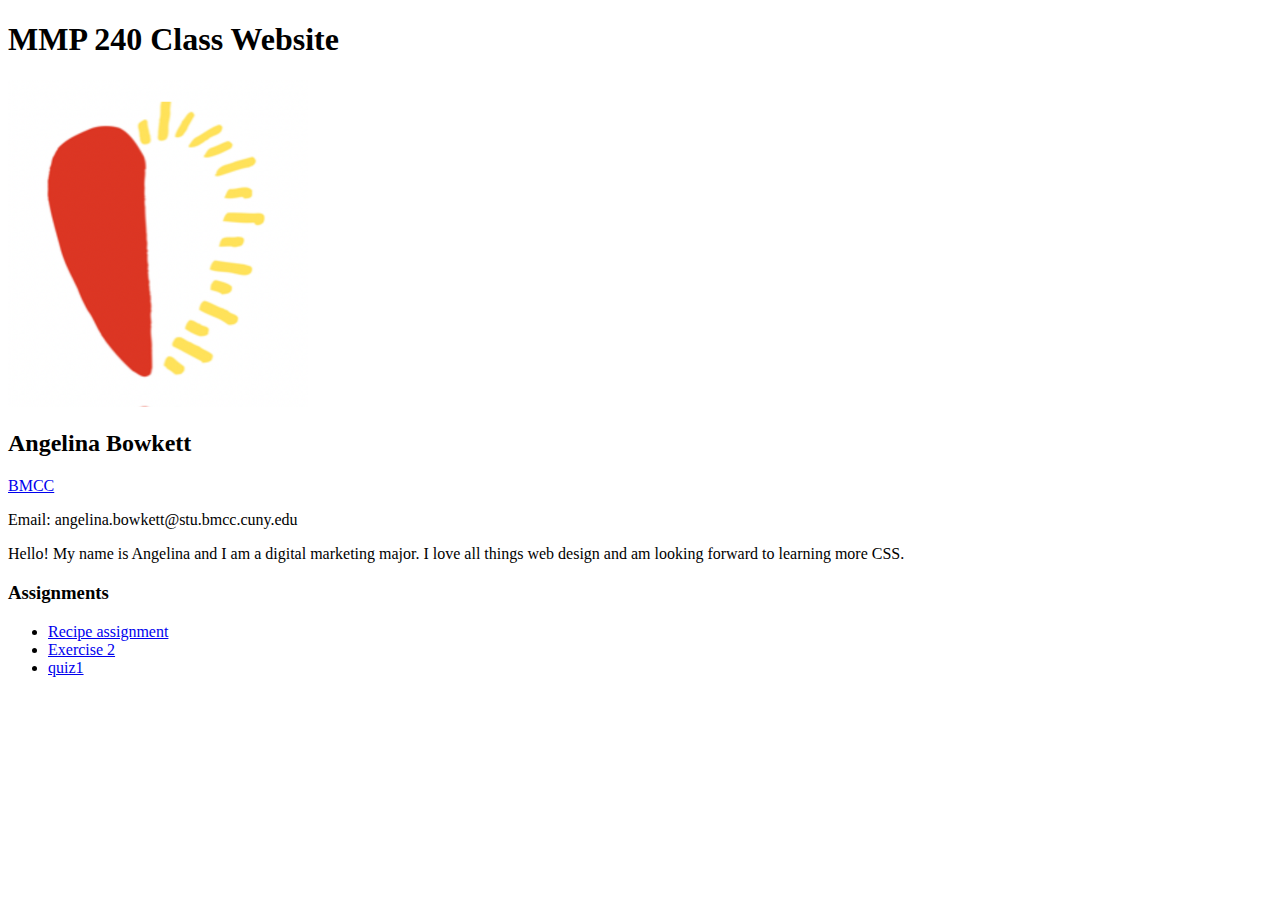
<file: index.html>
<!doctype html>
<html>
<head>
<meta charset="utf-8">
<title> Class Website </title>
</head>
<body>

<h1>MMP 240 Class Website</h1>
<img src="heart.png"alt="me" width=300">
<h2>Angelina Bowkett</h2>
<a href="https://www.bmcc.cuny.edu/">BMCC</a>
<p>Email: angelina.bowkett@stu.bmcc.cuny.edu</p>

  <p>Hello! My name is Angelina and I am a digital marketing major. I love all things
web design and am looking forward to learning more CSS.</p>
  <h3>Assignments</h3>

  <ul>
  <li><a href="recipe/index.html">Recipe assignment</a></li>
  <li><a href="exercise2/exercise2.html">Exercise 2</li>
  <li><a href="quiz1.html"> quiz1<a></li>

  </ul>


</body>
</html>
</file>
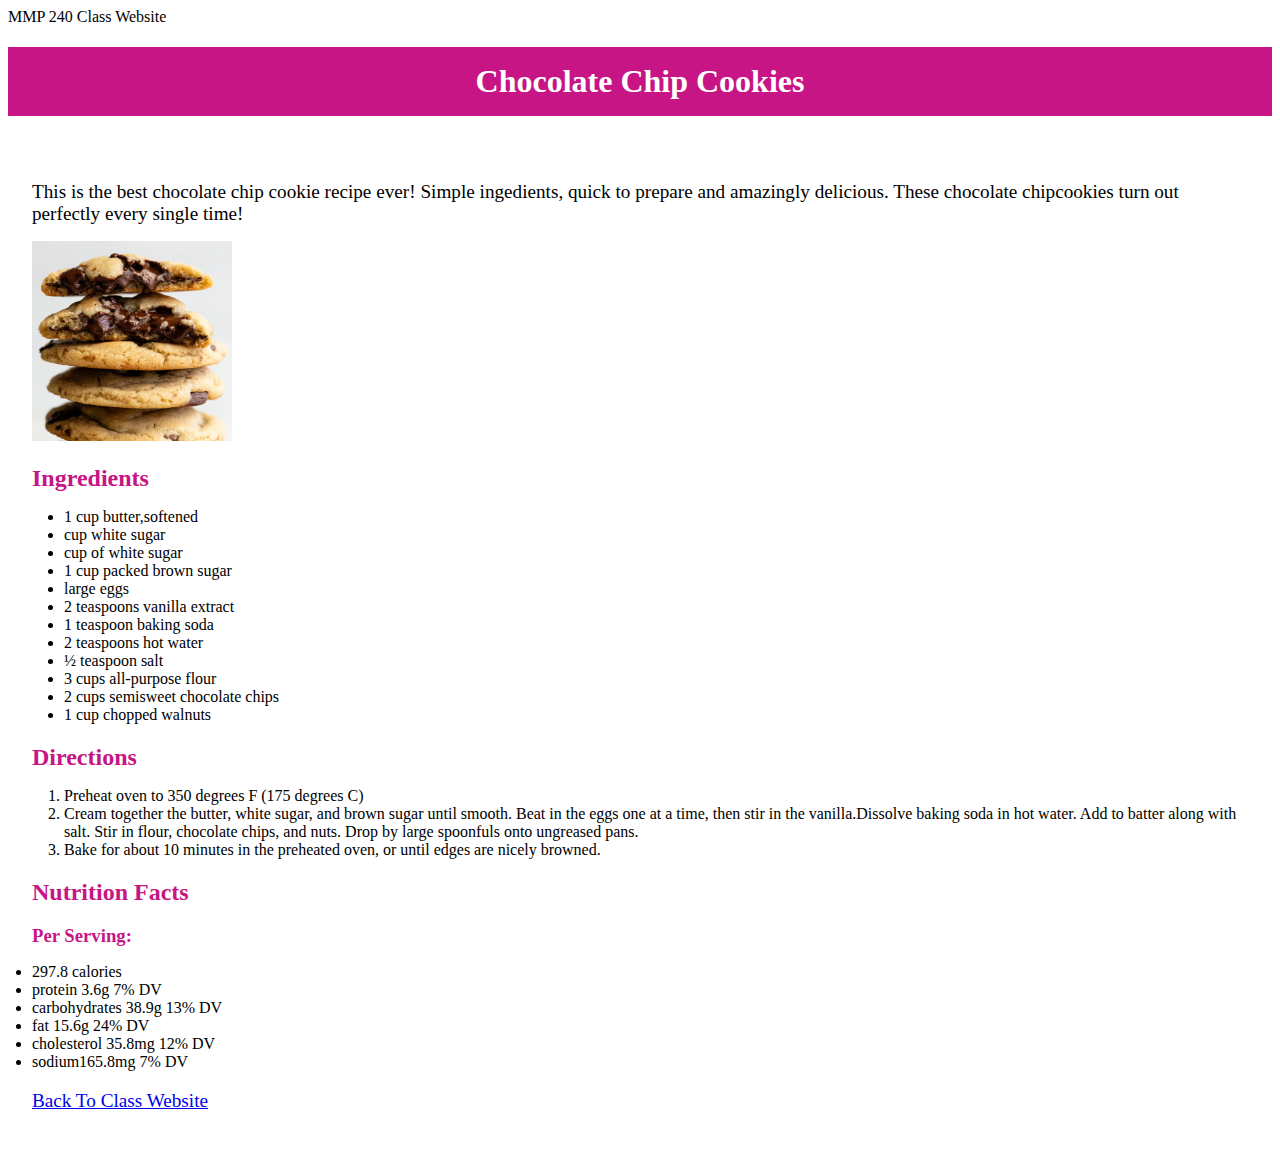
<file: recipe/index.html>
<!DOCTYPE html>
<html>
  <head>
    <meta charset="utf-8">
    <link rel="stylesheet" href="style.css"
    <title>MMP 240 Class Website</title>
  </head>
  <body>
<h1> Chocolate Chip Cookies</h1>
<div class="cookie">
  
<p> This is the best chocolate chip cookie recipe ever! Simple ingedients, quick to prepare and amazingly delicious. These chocolate chipcookies turn out perfectly every single time!</P>
  <img src="Cookie.jpg"alt="me" width=200">
<h2> Ingredients</h2>
<ul>
<li>1 cup butter,softened</li>
<li>cup white sugar</li>
<li>cup of white sugar</li>
<li>1 cup packed brown sugar</li>
<li>large eggs</li>
<li>2 teaspoons vanilla extract</li>
<li> 1 teaspoon baking soda</li>
<li> 2 teaspoons hot water</li>
<li> ½ teaspoon salt</li>
<li> 3 cups all-purpose flour</li>
<li>2 cups semisweet chocolate chips</li>
<li>1 cup chopped walnuts</li>
</ul>
<h2>Directions</h2>
<ol>
<li> Preheat oven to 350 degrees F (175 degrees C)</li>
<li>Cream together the butter, white sugar, and brown sugar until smooth. Beat in the eggs one at a time, then stir in the vanilla.Dissolve baking soda in hot water. Add to batter along with salt. Stir in flour, chocolate chips, and nuts. Drop by large spoonfuls onto ungreased pans.</li>
<li> Bake for about 10 minutes in the preheated oven, or until edges are nicely browned.</li>
</ol>
<h2>Nutrition Facts</h2>
<h3>Per Serving:</h3>
<li>297.8 calories</li>
<li>protein 3.6g 7% DV</li>
<li>carbohydrates 38.9g 13% DV</li>
<li>fat 15.6g 24% DV</li>
<li>cholesterol 35.8mg 12% DV</li>
<li>sodium165.8mg 7% DV</li>
<p>
<a href="../index.html">Back To Class Website</a>
  </p>
  </div>
    </body>
</html>
</file>
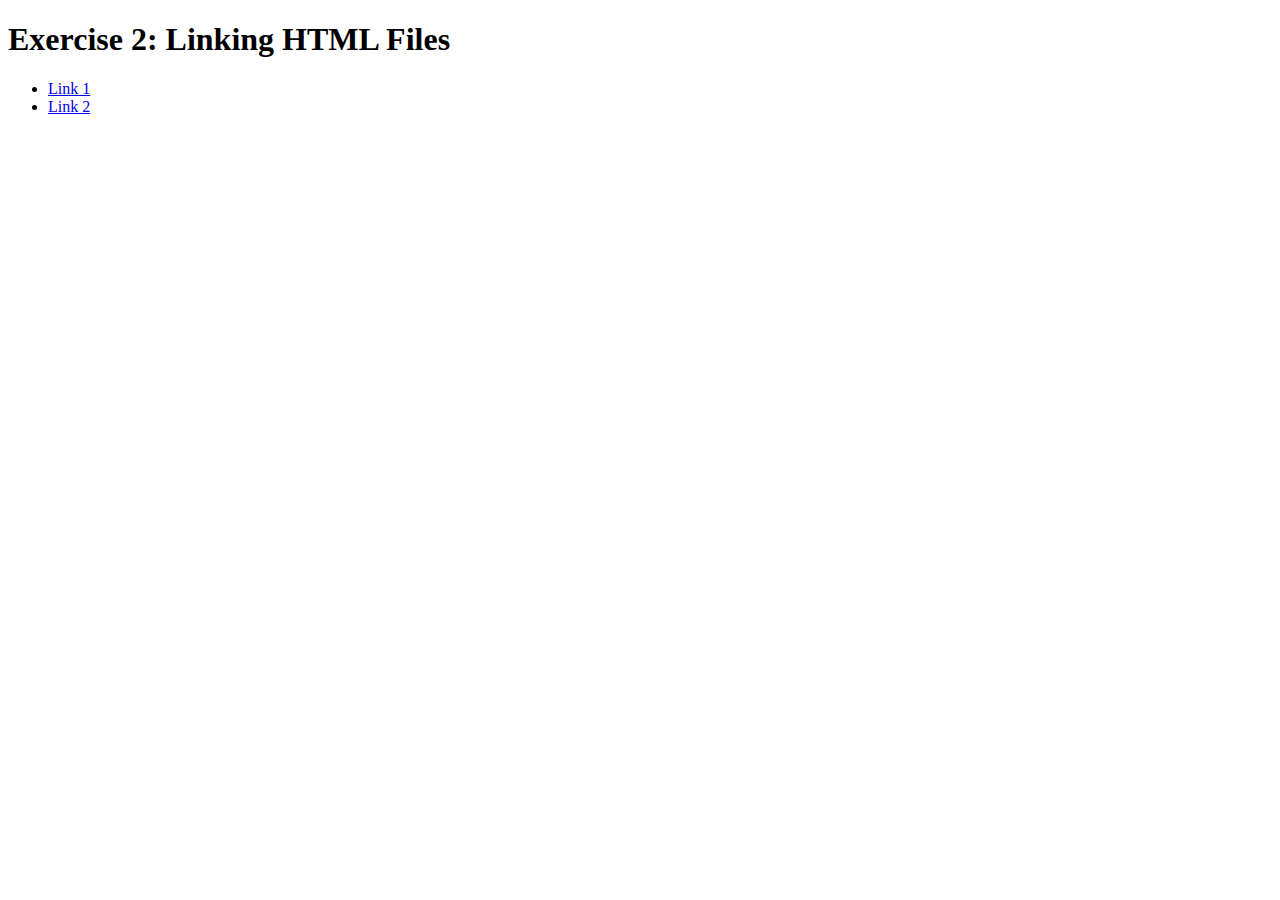
<file: exercise2.html>
<!DOCTYPE html>
<html>
  <head>
    <meta charset="utf-8">
    <title>Exercise 2: Linking HTML Files</title>
  </head>
  <body>
    <h1>Exercise 2: Linking HTML Files</h1>
    <ul>
      <li><a href="links/link1.html">Link 1</a></li>
      <li><a href="links/link2.html">Link 2</a></li>
    </ul>
  </body>
</html>
</file>
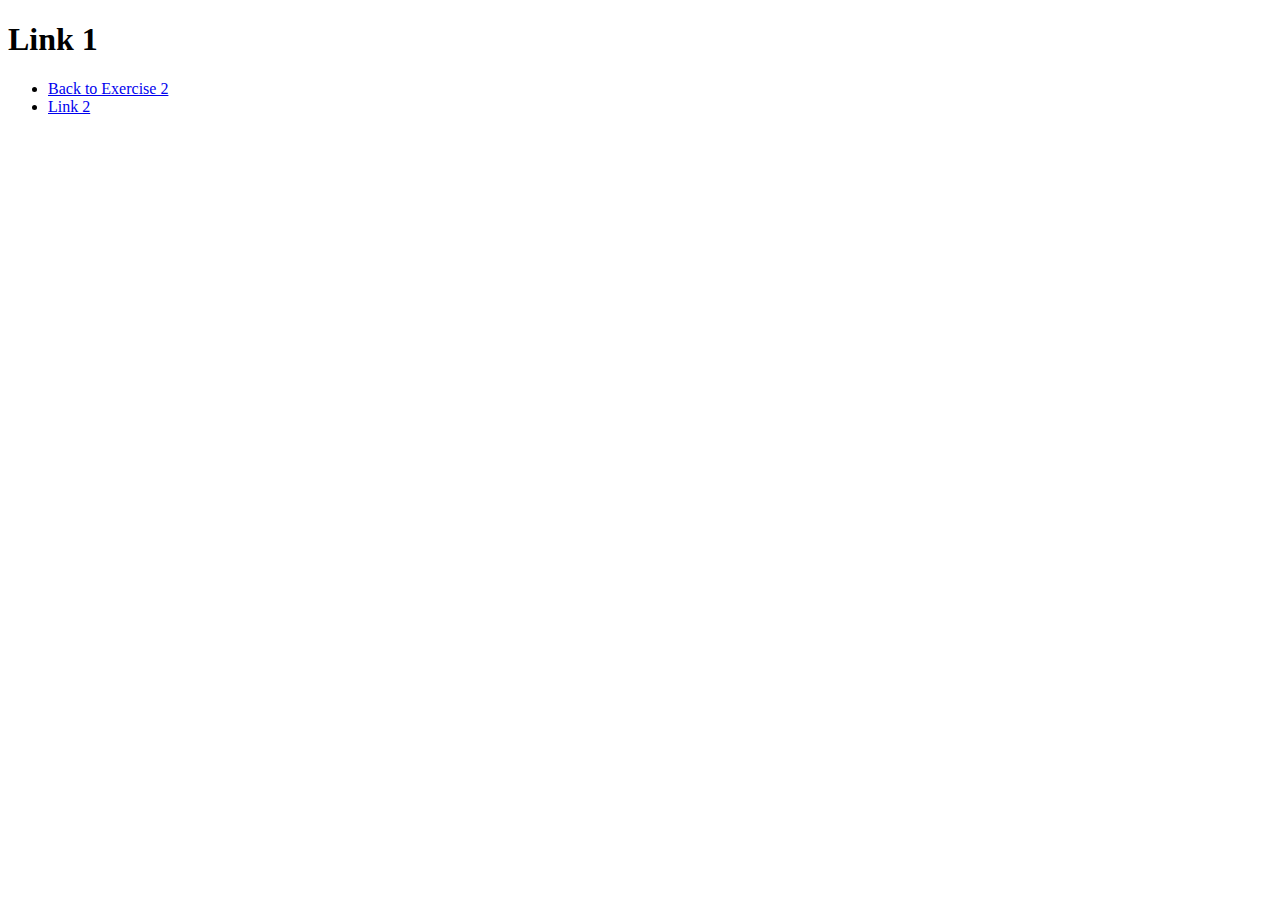
<file: link1.html>
<!DOCTYPE html>
<html>
  <head>
    <meta charset="utf-8">
    <title>Exercise 2: Linking HTML Files</title>
  </head>
  <body>
    <h1>Link 1</h1>
    <ul>
      <li><a href="../exercise2.html">Back to Exercise 2</a></li>
      <li><a href="link2.html">Link 2</a></li>


    </ul>
  </body>
</html>
</file>
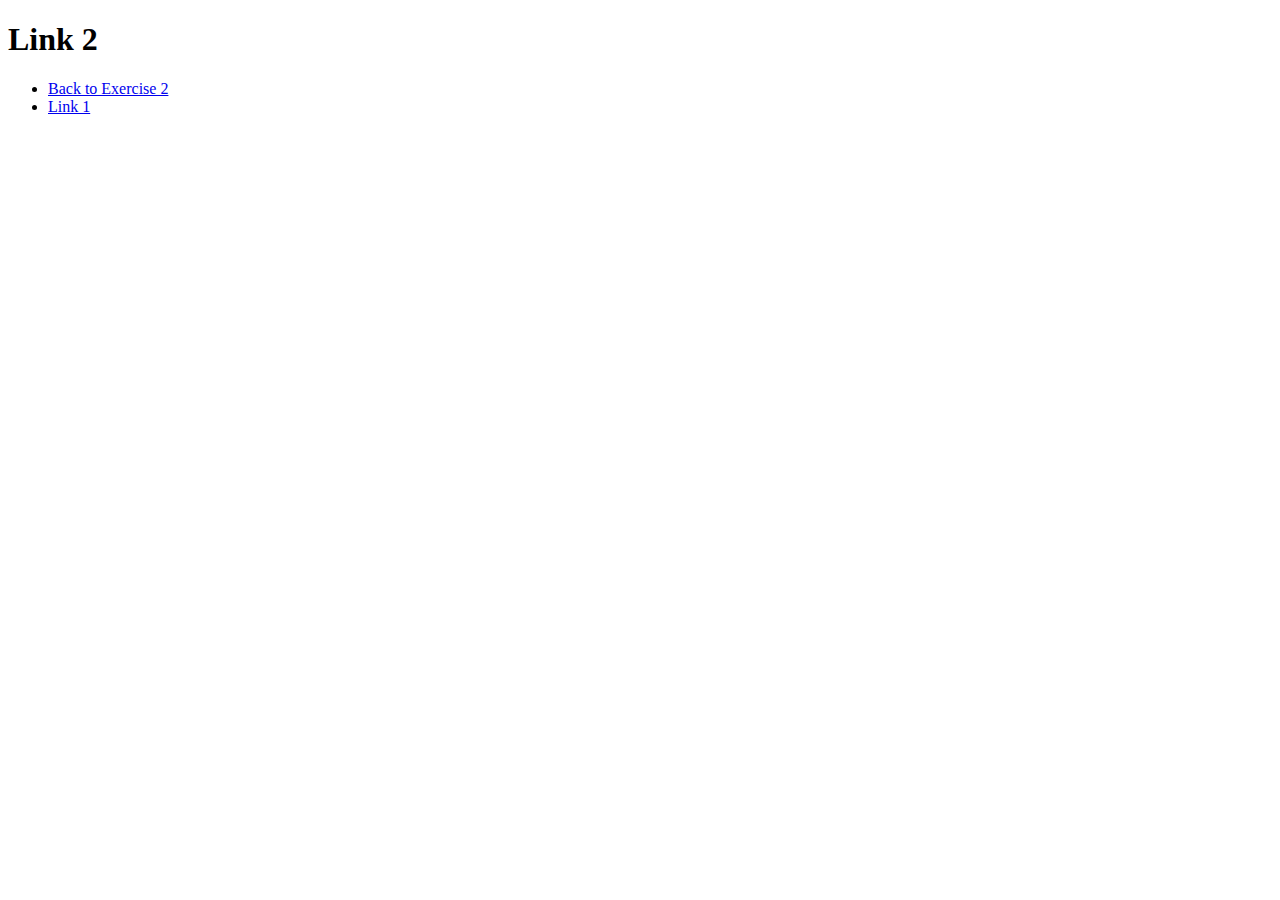
<file: link2.html>
<!DOCTYPE html>
<html>
  <head>
    <meta charset="utf-8">
    <title>Exercise 2: Linking HTML Files</title>
  </head>
  <body>
    <h1>Link 2</h1>
    <ul>
      <li><a href="../exercise2.html">Back to Exercise 2</a></li>
      <li><a href="link1.html">Link 1</a></li>
    </ul>
  </body>
</html>
</file>
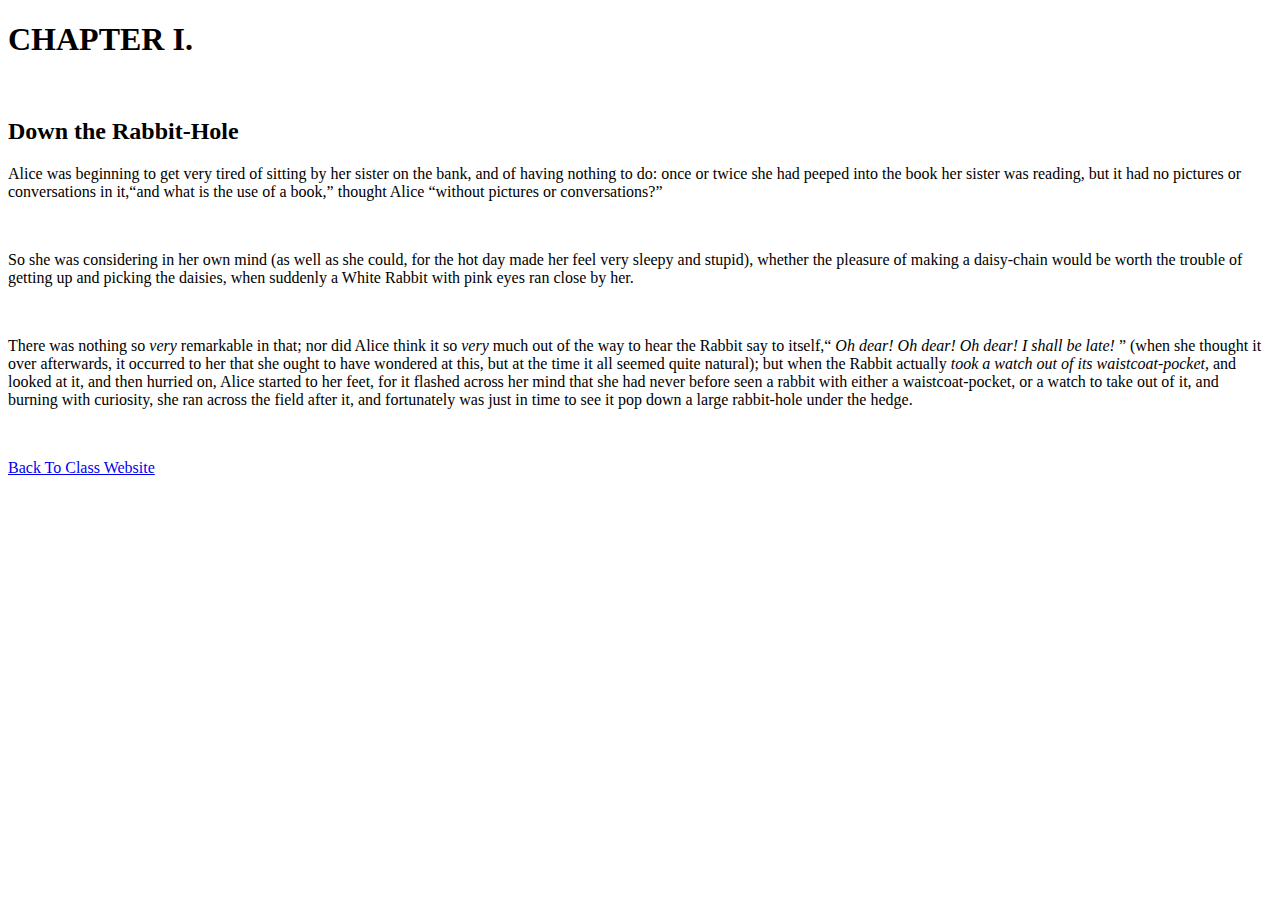
<file: quiz1.html>
<!DOCTYPE html>
<html lang="en">
<head>
  <meta charset="UTF-8">
  <meta name="viewport" content="width=device-width, initial-scale=1.0">
  <title>Quiz 1</title>
</head>
<h1><strong>CHAPTER I.</strong></h1>
<br>
<h2><b>Down the Rabbit-Hole</b></h2>
<body>
<p>Alice was beginning to get very tired of sitting by her sister on the bank, and of having nothing to do: once or twice she had peeped into the book her sister was reading, but it had no pictures or conversations in it,<q>and what is the use of a book,</q></q> thought Alice <q>without pictures or conversations?</q></q>
</p>
<br>

<p>So she was considering in her own mind (as well as she could, for the hot day made her feel very sleepy and stupid), whether the pleasure of making a daisy-chain would be worth the trouble of getting up and picking the daisies, when suddenly a White Rabbit with pink eyes ran close by her.</p>

<br>

<p>There was nothing so <i>very</i> remarkable in that; nor did Alice think it so <i>very</i> much out of the way to hear the Rabbit say to itself,<q> <em>Oh dear!</em> <em>Oh dear!</em> <em>Oh dear!</em> <em>I shall be late!</em> </q></q>  (when she thought it over afterwards, it occurred to her that she ought to have wondered at this, but at the time it all seemed quite natural); but when the Rabbit actually <i>took a watch out of its waistcoat-pocket,</i> and looked at it, and then hurried on, Alice started to her feet, for it flashed across her mind that she had never before seen a rabbit with either a waistcoat-pocket, or a watch to take out of it, and burning with curiosity, she ran across the field after it, and fortunately was just in time to see it pop down a large rabbit-hole under the hedge.</p>
</body>
<br>
<p>
<a href="index.html">Back To Class Website</a>
</P>
</html>
</file>
<file: recipe/style.css>
HTML{ font-size: 16px; /* root element font size */}

}

body{
  font-family: monospace;
  border: solid 2px black;
  margin-left: auto;
  margin-right: auto;
}
div.cookie{
  padding: 1.5em;
}

}
h1,h2,h3{
  font-family: 'fredoka one', cursive;
  color: mediumvioletred;

}
h1{
  background-color: mediumvioletred;
  padding: 0.5em;
  text-align: center;
  color: white;

}

h2{
  color: mediumvioletred;
}

h3{
color: mediumvioletred;
}



h2,h3,p,ul,ol{
  margin-bottom: 1rem;

}

p{
  font-size: larger;
}

ul,ol{
  padding-left: 2em;
}

.changetoinline{
 display:inline;
}

.nopadding {
  padding: 0;
}
</file>
